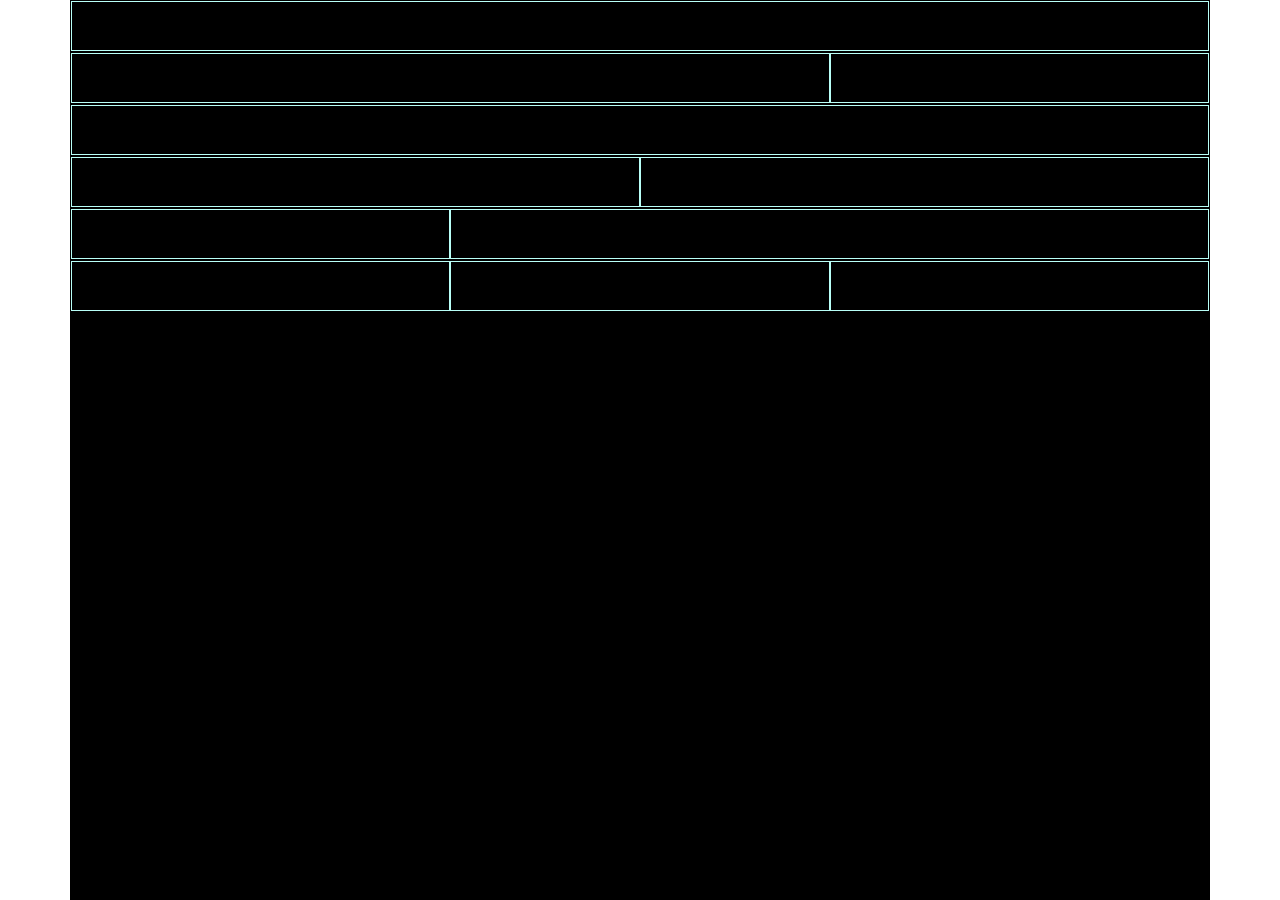
<file: index.html>
<!doctype html>
<html lang="en">

<head>
    <meta charset="utf-8">
    <meta name="viewport" content="width=device-width, initial-scale=1">
    <title>Bootstrap demo</title>
    <link href="https://cdn.jsdelivr.net/npm/bootstrap@5.3.8/dist/css/bootstrap.min.css" rel="stylesheet"
        integrity="sha384-sRIl4kxILFvY47J16cr9ZwB07vP4J8+LH7qKQnuqkuIAvNWLzeN8tE5YBujZqJLB" crossorigin="anonymous">
    <link rel="stylesheet" href="css/style.css">
    <style>
        :root {
            --dark-blue: #000000;
            --light-green: #b9fff7;
            --yellow: #000000;
            --orange: #aa6832;
            --salmon: #000000;
        }

        .container {
            color: var(--dark-blue);
            font-size: 20px;
            font-weight: bold;
            min-height: 100vh;
            background-color: var(--yellow);
        }

        .row {
            border: 1px solid var(--dark-blue);
            min-height: 50px;
        }

        [class^="col"] {
            border: 1px solid var(--light-green);
            min-height: 50px;
        }
    </style>
</head>

<body>
    <script src="https://cdn.jsdelivr.net/npm/bootstrap@5.3.8/dist/js/bootstrap.bundle.min.js"
        integrity="sha384-FKyoEForCGlyvwx9Hj09JcYn3nv7wiPVlz7YYwJrWVcXK/BmnVDxM+D2scQbITxI"
        crossorigin="anonymous"></script>

    <div class="container">

        <div class="row">
            <div class="col-12"></div>
        </div>
        <div class="row">
            <div class="col-8"></div>
            <div class="col-4"></div>
        </div>
        <div class="row">
            <div class="col-12"></div>
        </div>
        <div class="row">
            <div class="col-6"></div>
            <div class="col-6"></div>
        </div>
        <div class="row">
            <div class="col-4"></div>
            <div class="col-8"></div>
        </div>
        <div class="row">
            <div class="col-4"></div>
            <div class="col-4"></div>
            <div class="col-4"></div>
        </div>
    </div>
</body>

</html>
</file>
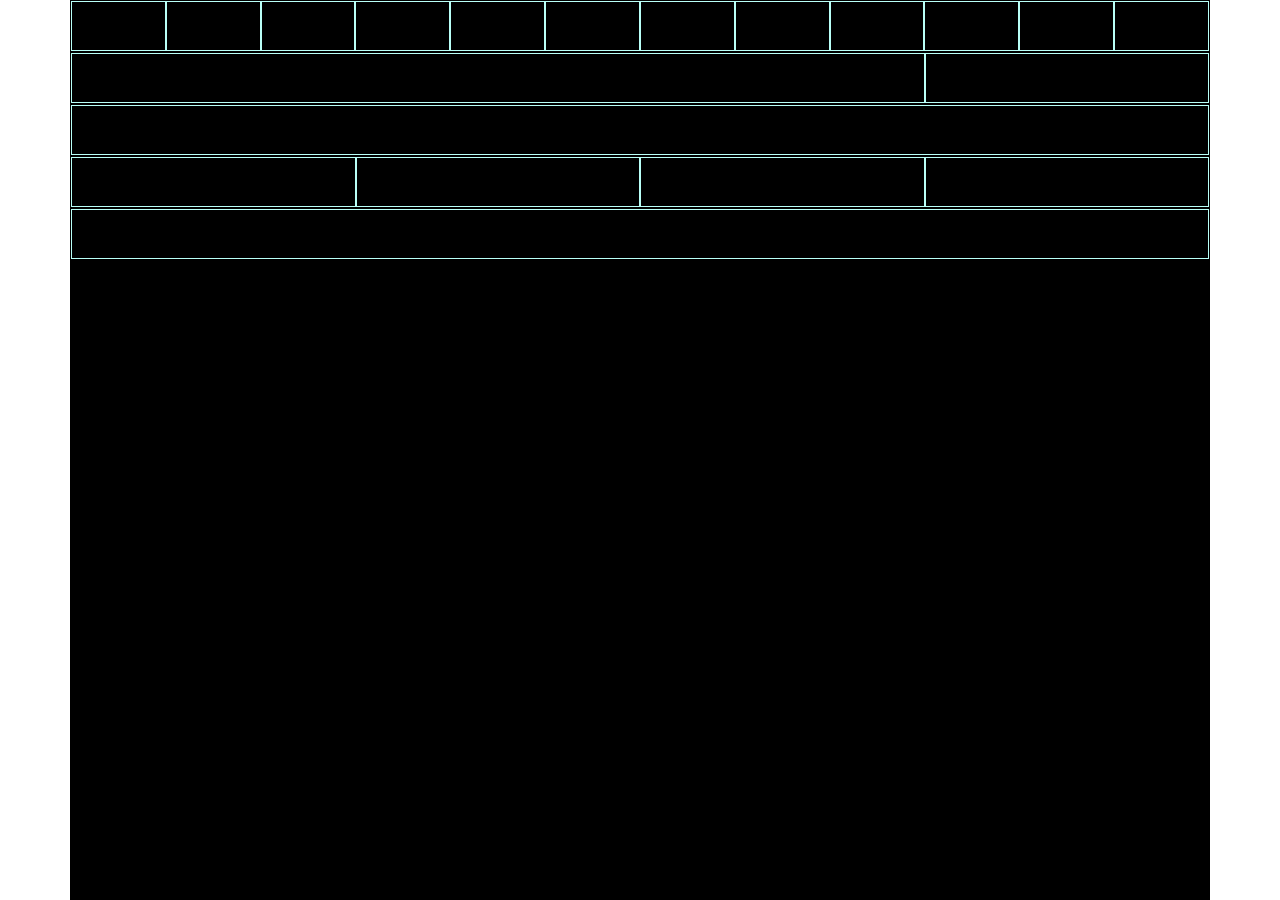
<file: Challenge-Md.html>
<!doctype html>
<html lang="en">

<head>
    <meta charset="utf-8">
    <meta name="viewport" content="width=device-width, initial-scale=1">
    <title>Bootstrap demo</title>
    <link href="https://cdn.jsdelivr.net/npm/bootstrap@5.3.8/dist/css/bootstrap.min.css" rel="stylesheet"
        integrity="sha384-sRIl4kxILFvY47J16cr9ZwB07vP4J8+LH7qKQnuqkuIAvNWLzeN8tE5YBujZqJLB" crossorigin="anonymous">
    <link rel="stylesheet" href="css/style.css">
    <style>
        :root {
            --dark-blue: #000000;
            --light-green: #b9fff7;
            --yellow: #000000;
            --orange: #aa6832;
            --salmon: #000000;
        }

        .container {
            color: var(--dark-blue);
            font-size: 20px;
            font-weight: bold;
            min-height: 100vh;
            background-color: var(--yellow);
        }

        .row {
            border: 1px solid var(--dark-blue);
            min-height: 50px;
        }

        [class^="col"] {
            border: 1px solid var(--light-green);
            min-height: 50px;
        }
    </style>
</head>

<body>
    <div class="container">

        <div class="row">
            <div class="col-1"></div>
            <div class="col-1"></div>
            <div class="col-1"></div>
            <div class="col-1"></div>
            <div class="col-1"></div>
            <div class="col-1"></div>
            <div class="col-1"></div>
            <div class="col-1"></div>
            <div class="col-1"></div>
            <div class="col-1"></div>
            <div class="col-1"></div>
            <div class="col-1"></div>
        </div>
        <div class="row">
            <div class="col-9"></div>
            <div class="col-3"></div>
        </div>
        <div class="row">
            <div class="col-12"></div>
        </div>
        <div class="row">
            <div class="col-3"></div>
            <div class="col-3"></div>
            <div class="col-3"></div>
            <div class="col-3"></div>
        </div>
        <div class="row">
            <div class="col-12"></div>
        </div>
    </div>
</body>

</html>
</file>
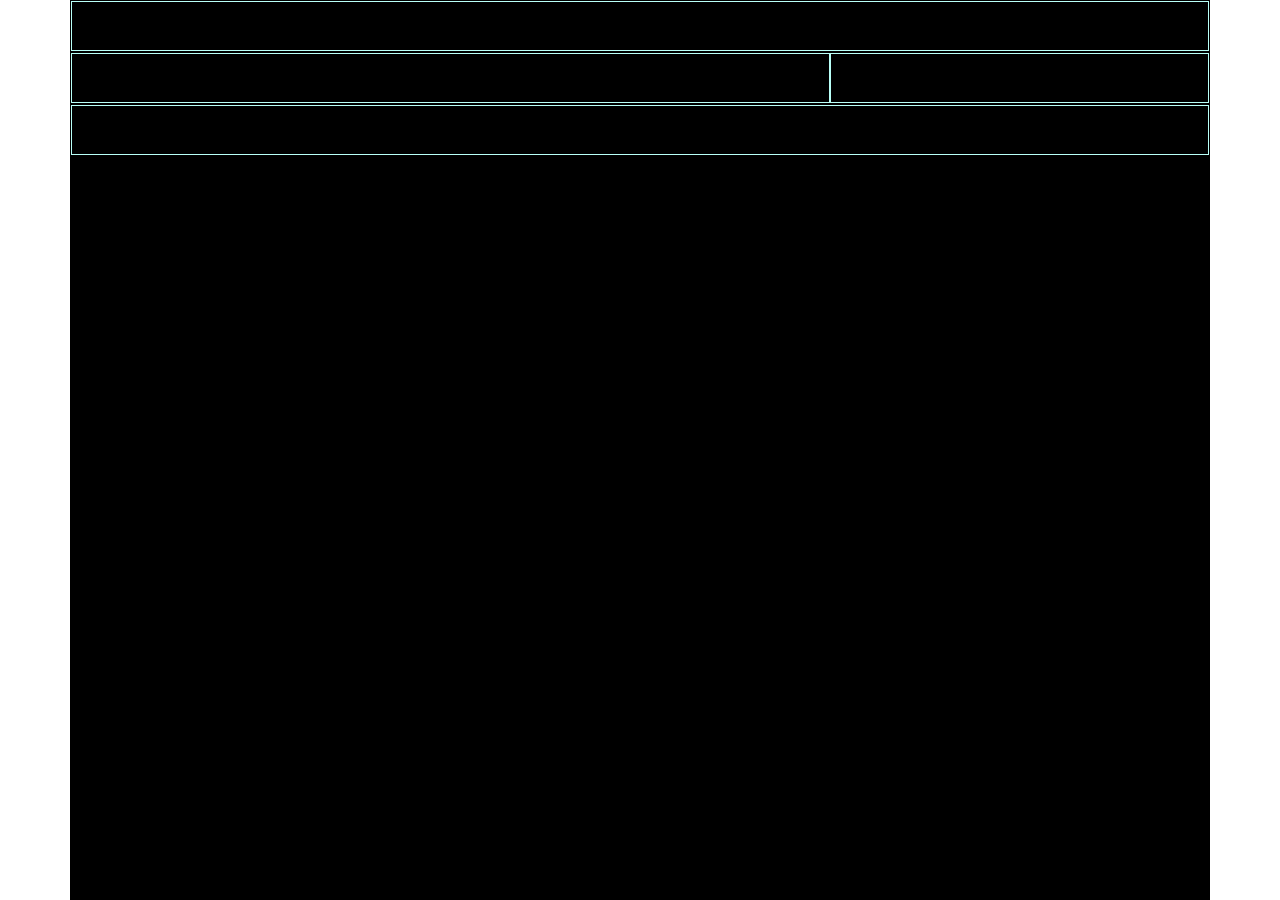
<file: Challenge-Multi.html>
<!Doctype html>
<html lang="en">

<head>
    <meta charset="utf-8">
    <meta name="viewport" content="width=device-width, initial-scale=1">
    <title>Bootstrap Website</title>
    <link href="https://cdn.jsdelivr.net/npm/bootstrap@5.3.3/dist/css/bootstrap.min.css" rel="stylesheet"
        integrity="sha384-QWTKZyjpPEjISv5WaRU9OFeRpok6YctnYmDr5pNlyT2bRjXh0JMhjY6hW+ALEwIH" crossorigin="anonymous">
    <style>
        :root {
            --dark-blue: #000000;
            --light-green: #b9fff7;
            --yellow: #000000;
            --orange: #aa6832;
            --salmon: #000000;
        }

        .container {
            color: var(--dark-blue);
            font-size: 20px;
            font-weight: bold;
            min-height: 100vh;
            background-color: var(--yellow);
        }

        .row {
            border: 1px solid var(--dark-blue);
            min-height: 50px;
        }

        [class^="col"] {
            border: 1px solid var(--light-green);
            min-height: 50px;
        }
    </style>

<body>
    <div class="container">
        <div class="row">
            <div class="col-lg-12 col-md-12 col-sm-12"></div>
        </div>
        <div class="row">
            <div class="col-lg-8 col-md-8 col-sm-12"></div>
            <div class="col-lg-4 col-md-4 "></div>
        </div>
        <div class="row">
            <div class="col-lg-12"></div>
        </div>
    </div>

</body>
</head>
</file>
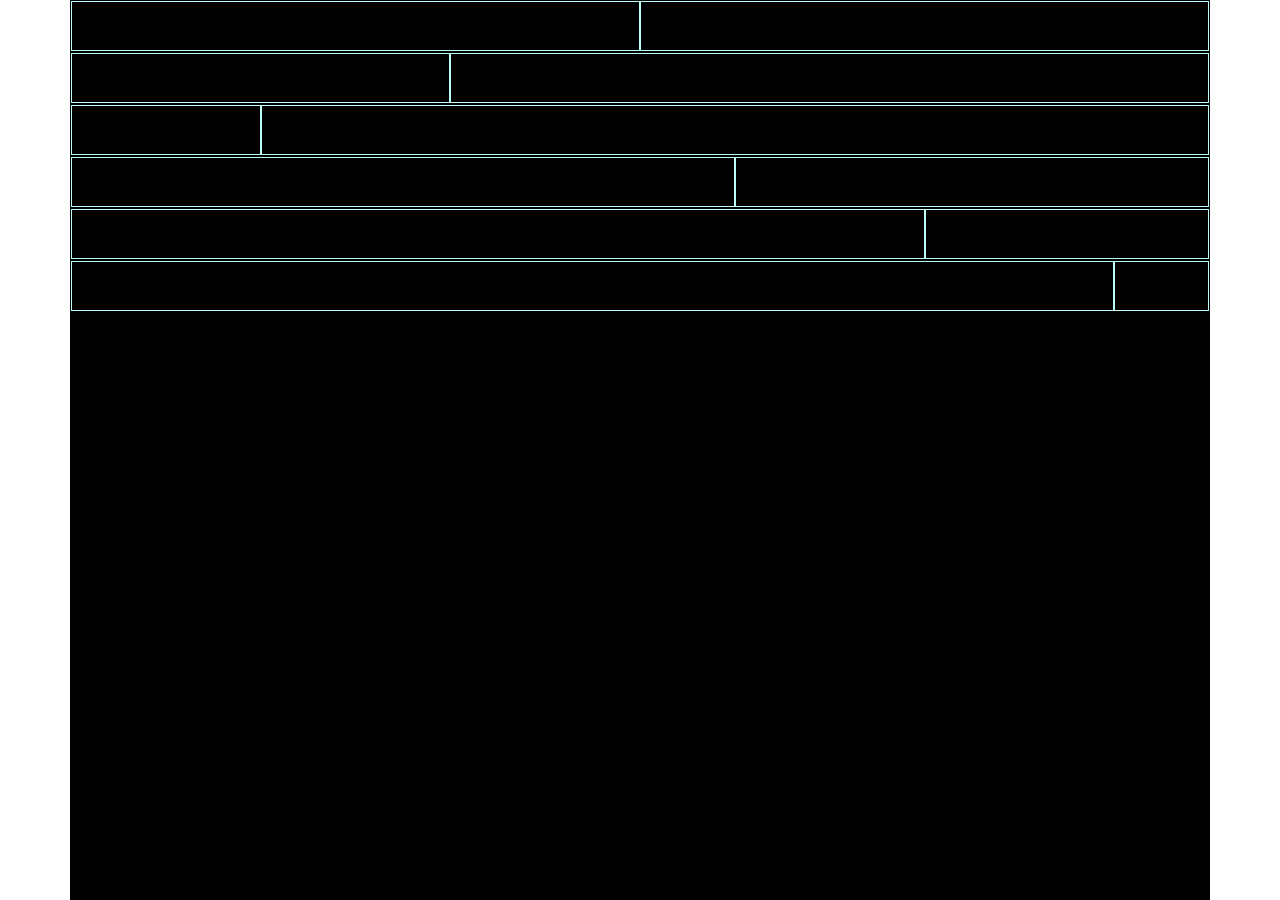
<file: Challenge-Sm.html>
<!Doctype html>
<html lang="en">

<head>
    <meta charset="utf-8">
    <meta name="viewport" content="width=device-width, initial-scale=1">
    <title>Bootstrap Website</title>
    <link href="https://cdn.jsdelivr.net/npm/bootstrap@5.3.3/dist/css/bootstrap.min.css" rel="stylesheet"
        integrity="sha384-QWTKZyjpPEjISv5WaRU9OFeRpok6YctnYmDr5pNlyT2bRjXh0JMhjY6hW+ALEwIH" crossorigin="anonymous">
    <style>
        :root {
            --dark-blue: #000000;
            --light-green: #b9fff7;
            --yellow: #000000;
            --orange: #aa6832;
            --salmon: #000000;
        }

        .container {
            color: var(--dark-blue);
            font-size: 20px;
            font-weight: bold;
            min-height: 100vh;
            background-color: var(--yellow);
        }

        .row {
            border: 1px solid var(--dark-blue);
            min-height: 50px;
        }

        [class^="col"] {
            border: 1px solid var(--light-green);
            min-height: 50px;
        }
    </style>

<body>
    <div class="container">
        <div class="row">
            <div class="col-sm-6"></div>
            <div class="col-sm-6"></div>
        </div>
        <div class="row">
            <div class="col-sm-4"></div>
            <div class="col-sm-8"></div>
        </div>
        <div class="row">
            <div class="col-sm-2"></div>
            <div class="col-sm-10"></div>
        </div>
        <div class="row">
            <div class="col-sm-7"></div>
            <div class="col-sm-5"></div>
        </div>
        <div class="row">
            <div class="col-sm-9"></div>
            <div class="col-sm-3"></div>
        </div>
        <div class="row">
            <div class="col-sm-11"></div>
            <div class="col-sm-1"></div>
        </div>
    </div>
</body>
</head>
</file>
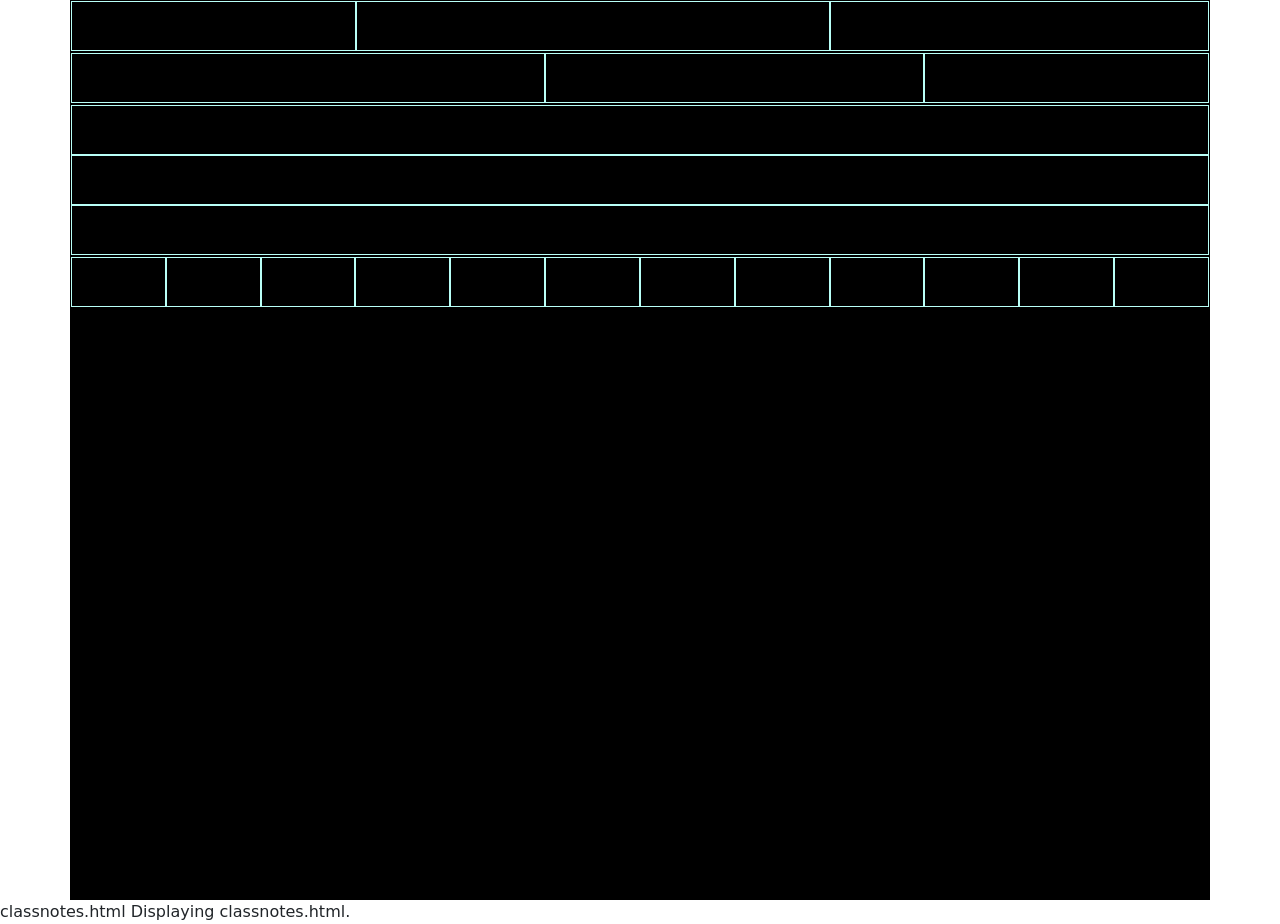
<file: classnotes.html>
<!Doctype html>
<html lang="en">

<head>
    <meta charset="utf-8">
    <meta name="viewport" content="width=device-width, initial-scale=1">
    <title>Bootstrap Website</title>
    <link href="https://cdn.jsdelivr.net/npm/bootstrap@5.3.3/dist/css/bootstrap.min.css" rel="stylesheet"
        integrity="sha384-QWTKZyjpPEjISv5WaRU9OFeRpok6YctnYmDr5pNlyT2bRjXh0JMhjY6hW+ALEwIH" crossorigin="anonymous">
    <style>
        :root {
            --dark-blue: #000000;
            --light-green: #b9fff7;
            --yellow: #000000;
            --orange: #aa6832;
            --salmon: #000000;
        }

        .container {
            color: var(--dark-blue);
            font-size: 20px;
            font-weight: bold;
            min-height: 100vh;
            background-color: var(--yellow);
        }

        .row {
            border: 1px solid var(--dark-blue);
            min-height: 50px;
        }

        [class^="col"] {
            border: 1px solid var(--light-green);
            min-height: 50px;
        }
    </style>
</head>

<body>

    <div class="container">

        <div class="row">
            <div class="col-12 col-md-3"></div>
            <div class="col-12 col-md-5"></div>
            <div class="col-12 col-md-4"></div>
        </div>
        <div class="row">
            <div class="col-6 col-md-5"></div>
            <div class="col-6 col-md-4"></div>
            <div class="col-6 col-md-3"></div>
        </div>
        <div class="row">
            <div class="col-4 col-md-12"></div>
            <div class="col-4 col-md-12"></div>
            <div class="col-4 col-md-12"></div>
        </div>
        <div class="row">
            <div class="col-3 col-md-1"></div>
            <div class="col-3 col-md-1"></div>
            <div class="col-3 col-md-1"></div>
            <div class="col-3 col-md-1"></div>
            <div class="col-3 col-md-1"></div>
            <div class="col-3 col-md-1"></div>
            <div class="col-3 col-md-1"></div>
            <div class="col-3 col-md-1"></div>
            <div class="col-3 col-md-1"></div>
            <div class="col-3 col-md-1"></div>
            <div class="col-3 col-md-1"></div>
            <div class="col-3 col-md-1"></div>
        </div>

    </div>

    <script src="https://cdn.jsdelivr.net/npm/bootstrap@5.3.3/dist/js/bootstrap.bundle.min.js"
        integrity="sha384-YvpcrYf0tY3lHB60NNkmXc5s9fDVZLESaAA55NDzOxhy9GkcIdslK1eN7N6jIeHz"
        crossorigin="anonymous"></script>
</body>

</html>
classnotes.html
Displaying classnotes.html.
</file>
<file: css/style.css>
h1{
    font-color: #ffffff;
}
</file>
